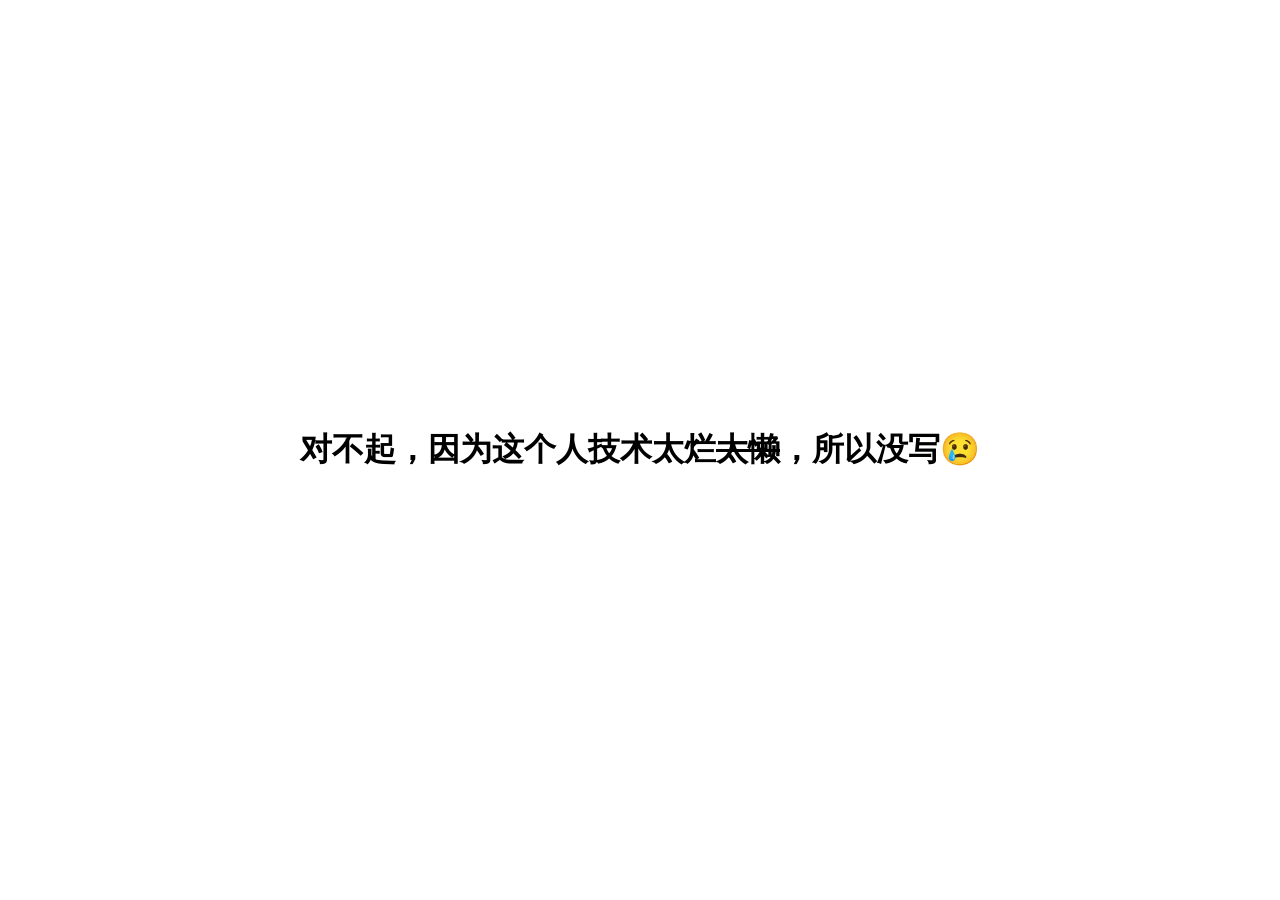
<file: html/xx.html>
<!DOCTYPE html>
<html lang="en">
<head>
    <meta charset="UTF-8">
    <meta name="viewport" content="width=device-width, initial-scale=1.0">
    <link rel="https://i.postimg.cc/P58nMvsQ/wang-biao.png">
    <title>错误404</title>
    <style> 
        *{
            margin:0 ;
            padding: 0;
            background-color: #fff;
        }
        .box{
            display: flex;
            width: 100%;
            height: 100vh;
            justify-content: center;
            align-items: center;
            justify-content: center;
        }
       .wenzi{
            position: absolute;
            font-weight: bolder;
            font-size: 2em;
            margin: auto;
        }
        .wenzi:hover{
           transform: translateY(1.1);
           color: red;
           font-weight: bold;
           border-bottom: 2px solid red;
        }
    </style>
</head>
<body>
    <div class="box">
        <div class="wenzi">对不起，因为这个人技术太烂<del>太懒</del>，所以没写😢</div>
    </div>
</body>
</html>
</file>
